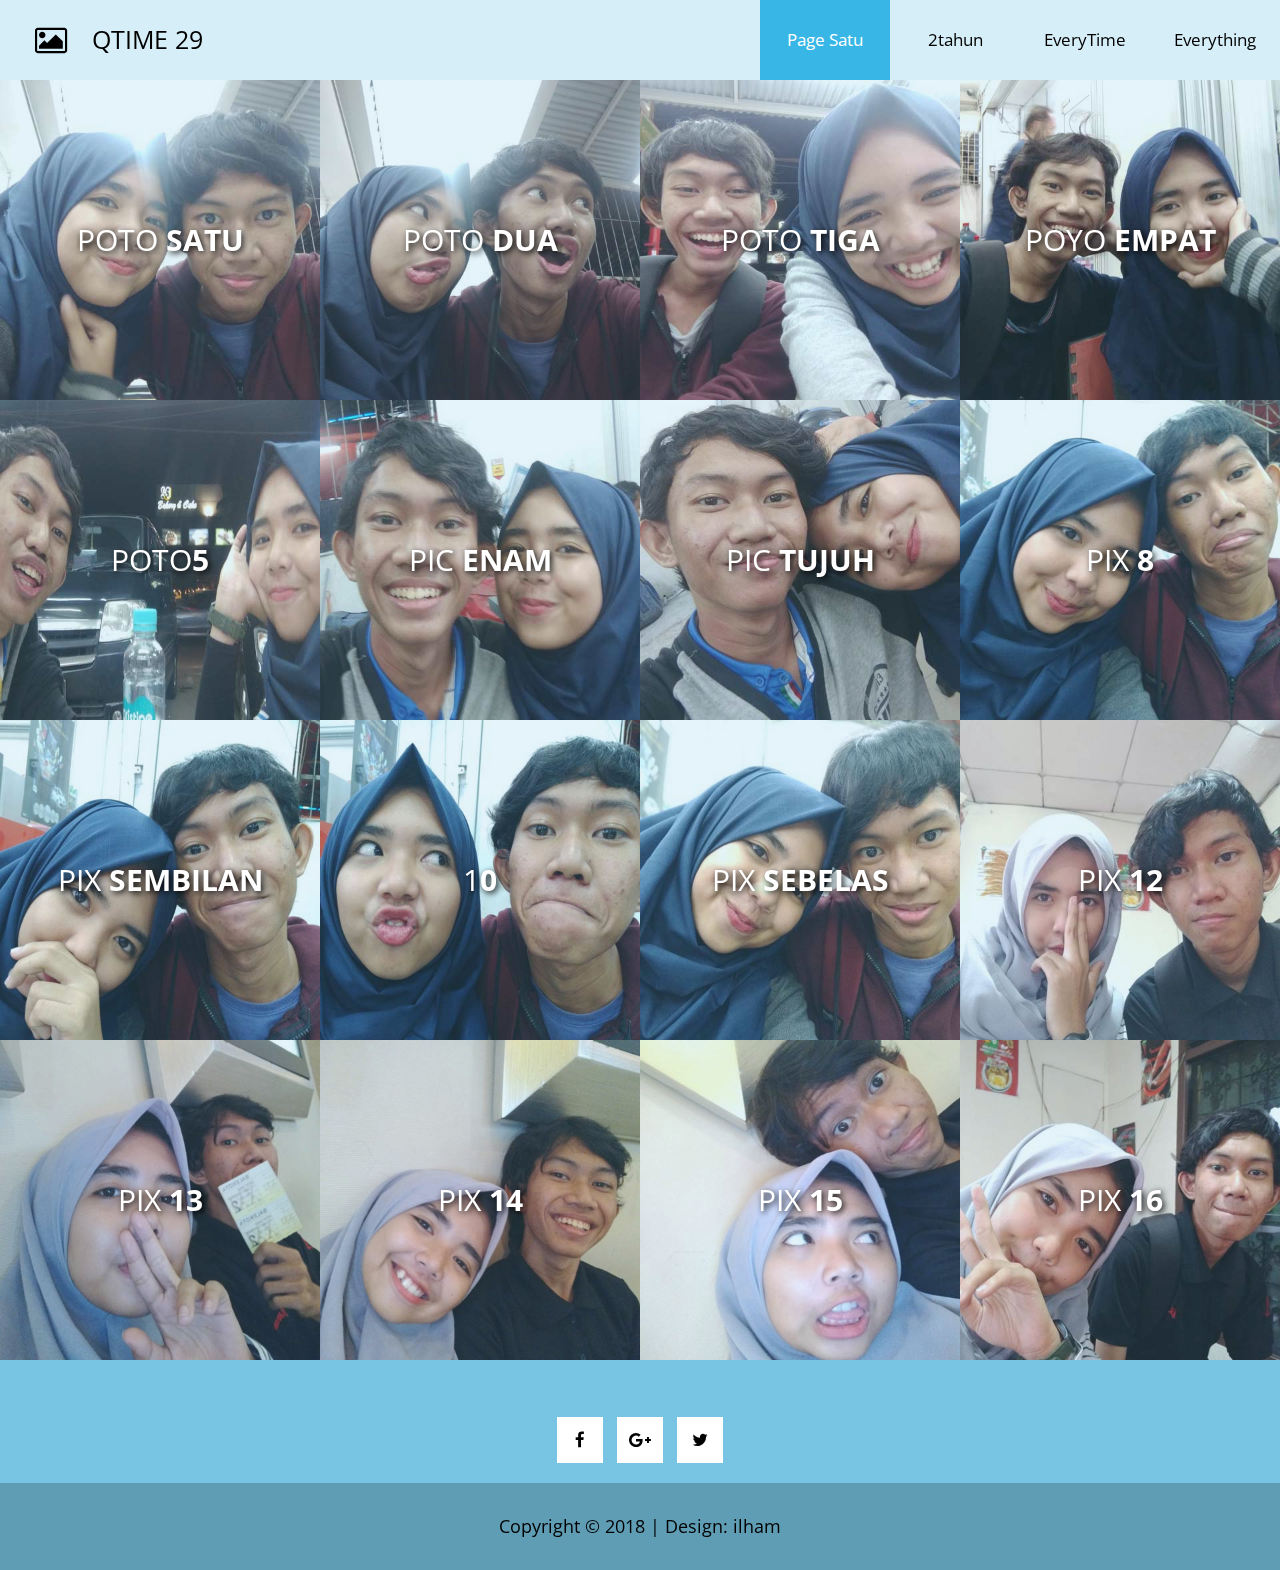
<file: index.html>
<!DOCTYPE html>
<html lang="en">
<head>
    <meta charset="utf-8">
    <meta http-equiv="X-UA-Compatible" content="IE=edge">
    <meta name="viewport" content="width=device-width, initial-scale=1">

    <title>Qtime 29</title>

   
    <link rel="stylesheet" href="https://fonts.googleapis.com/css?family=Open+Sans:300,400,600">  
   
    <link rel="stylesheet" href="Font-Awesome-4.7/css/font-awesome.min.css">                
    
    <link rel="stylesheet" href="css/bootstrap.min.css">                                      
   
    <link rel="stylesheet" href="css/hero-slider-style.css">                              
    
    <link rel="stylesheet" href="css/magnific-popup.css">                                 
   
    <link rel="stylesheet" href="css/templatemo-style.css">                                   


        <script src="js/jquery-1.11.3.min.js"></script>
       
        <script>
		
            var tm_gray_site = false;
            
            if(tm_gray_site) {
                $('html').addClass('gray');
            }
            else {
                $('html').removeClass('gray');   
            }
        </script>
</head>

    <body>
        
        <!-- Content -->
        <div class="cd-hero">

            <!-- Navigation -->        
            <div class="cd-slider-nav">
                <nav class="navbar">
                    <div class="tm-navbar-bg">
                        
                        <a class="navbar-brand text-uppercase" href="#"><i class="fa fa-picture-o tm-brand-icon"></i>Qtime 29</a>

                        <button class="navbar-toggler hidden-lg-up" type="button" data-toggle="collapse" data-target="#tmNavbar">
                            &#9776;
                        </button>
                        <div class="collapse navbar-toggleable-md text-xs-center text-uppercase tm-navbar" id="tmNavbar">
                            <ul class="nav navbar-nav">
                                <li class="nav-item active selected">
                                    <a class="nav-link" href="#0" data-no="1">page satu <span class="sr-only">(current)</span></a>
                                </li>                                
                                <li class="nav-item">
                                    <a class="nav-link" href="#0" data-no="2">2tahun</a>
                                </li>
                                <li class="nav-item">
                                    <a class="nav-link" href="#0" data-no="3">EveryTime</a>
                                </li>
                                <li class="nav-item">
                                    <a class="nav-link" href="#0" data-no="4">Everything</a>
                                </li>
                                
                            </ul>
                        </div>                        
                    </div>

                </nav>
            </div> 

            <ul class="cd-hero-slider">

               
                <!-- Page 2 Gallery Two -->
             	<li class="selected">                 
                    <div class="cd-full-width">
                        <div class="container-fluid js-tm-page-content" data-page-no="1" data-page-type="gallery">
                            <div class="tm-img-gallery-container">
                                <div class="tm-img-gallery gallery-one">
                                <!-- Gallery Two pop up connected with JS code below -->
                                    
                                    <div class="grid-item">
                                        <figure class="effect-sadie">
                                            <img src="img2/foto1-tn.jpg" alt="Image" class="img-fluid tm-img">
                                            <figcaption>
                                                <h2 class="tm-figure-title">poto <span><strong>satu</strong></span></h2>
                                                <p class="tm-figure-description">kalo sesuai data ini tanggal 24/11/2017</p>
                                                <a href="img2/foto1.jpg">View more</a>
                                            </figcaption>           
                                        </figure>
                                    </div>
                                    <div class="grid-item">
                                        <figure class="effect-sadie">
                                            <img src="img2/foto2-tn.jpg" alt="Image" class="img-fluid tm-img">
                                            <figcaption>
                                                <h2 class="tm-figure-title">Poto <span><strong>dua</strong></span></h2>
                                                <p class="tm-figure-description">Crazy face</p>
                                                <a href="img2/foto2.jpg">View more</a>
                                            </figcaption>           
                                        </figure>
                                    </div>
                                    <div class="grid-item">
                                        <figure class="effect-sadie">
                                            <img src="img2/foto3-tn.jpg" alt="Image" class="img-fluid tm-img">
                                            <figcaption>
                                                <h2 class="tm-figure-title">Poto <span><strong>Tiga</strong></span></h2>
                                                <p class="tm-figure-description">Laugh makes all wonderfull</p>
                                                <a href="img2/foto3.jpg">View more</a>
                                            </figcaption>           
                                        </figure>
                                    </div>
                                    <div class="grid-item">
                                        <figure class="effect-sadie">
                                            <img src="img2/foto4-tn.jpg" alt="Image" class="img-fluid tm-img">
                                            <figcaption>
                                                <h2 class="tm-figure-title">poyo <span><strong>empat</strong></span></h2>
                                                <p class="tm-figure-description">siapa kah bapa tersebut ?</p>
                                                <a href="img2/foto4.jpg">View more</a>
                                            </figcaption>           
                                        </figure>
                                    </div>
                                    <div class="grid-item">
                                        <figure class="effect-sadie">
                                            <img src="img2/foto5-tn.jpg" alt="Image" class="img-fluid tm-img">
                                            <figcaption>
                                                <h2 class="tm-figure-title">Poto<span><strong>5</strong></span></h2>
                                                <p class="tm-figure-description">Jauh itu berat rindu apalagi</p>
                                                <a href="img2/foto5.jpg">View more</a>
                                            </figcaption>           
                                        </figure>
                                    </div>
                                    <div class="grid-item">
                                        <figure class="effect-sadie">
                                            <img src="img2/foto6-tn.jpg" alt="Image" class="img-fluid tm-img">
                                            <figcaption>
                                                <h2 class="tm-figure-title">Pic <span><strong>enam</strong></span></h2>
                                                <p class="tm-figure-description">have fun</p>
                                                <a href="img2/foto6.jpg">View more</a>
                                            </figcaption>           
                                        </figure>
                                    </div>  
                                    <div class="grid-item">
                                        <figure class="effect-sadie">
                                            <img src="img2/foto7-tn.jpg" alt="Image" class="img-fluid tm-img">
                                            <figcaption>
                                                <h2 class="tm-figure-title">Pic <span><strong>tujuh</strong></span></h2>
                                                <p class="tm-figure-description">i smile , you smile, and everything with smile</p>
                                                <a href="img2/foto7.jpg">View more</a>
                                            </figcaption>           
                                        </figure>
                                    </div>  
                                    <div class="grid-item">
                                        <figure class="effect-sadie">
                                            <img src="img2/foto8-tn.jpg" alt="Image" class="img-fluid tm-img">
                                            <figcaption>
                                                <h2 class="tm-figure-title">Pix <span><strong>8</strong></span></h2>
                                                <p class="tm-figure-description">asli ngoding ini web pegel bed</p>
                                                <a href="img2/foto8.jpg">View more</a>
                                            </figcaption>           
                                        </figure>
                                    </div>  
                                    <div class="grid-item">
                                        <figure class="effect-sadie">
                                            <img src="img2/foto9-tn.jpg" alt="Image" class="img-fluid tm-img">
                                            <figcaption>
                                                <h2 class="tm-figure-title">Pix <span><strong>sembilan</strong></span></h2>
                                                <p class="tm-figure-description">i have a love i dont know it's usefulness</p>
                                                <a href="img2/foto9.jpg">View more</a>
                                            </figcaption>           
                                        </figure>
                                    </div>  
                                    <div class="grid-item">
                                        <figure class="effect-sadie">
                                            <img src="img2/foto10-tn.jpg" alt="Image" class="img-fluid tm-img">
                                            <figcaption>
                                                <h2 class="tm-figure-title">1<span><strong>0</strong></span></h2>
                                                <p class="tm-figure-description">toooo</p>
                                                <a href="img2/foto10.jpg">View more</a>
                                            </figcaption>           
                                        </figure>
                                    </div>  
                                    <div class="grid-item">
                                        <figure class="effect-sadie">
                                            <img src="img2/foto11-tn.jpg" alt="Image" class="img-fluid tm-img">
                                            <figcaption>
                                                <h2 class="tm-figure-title">Pix <span><strong>sebelas</strong></span></h2>
                                                <p class="tm-figure-description">i miss you so much</p>
                                                <a href="img2/foto11.jpg">View more</a>
                                            </figcaption>           
                                        </figure>
                                    </div>  
                                    <div class="grid-item">
                                        <figure class="effect-sadie">
                                            <img src="img2/foto12-tn.jpg" alt="Image" class="img-fluid tm-img">
                                            <figcaption>
                                                <h2 class="tm-figure-title">Pix <span><strong>12</strong></span></h2>
                                                <p class="tm-figure-description">2 tahun anniversary</p>
                                                <a href="img2/foto12.jpg">View more</a>
                                            </figcaption>           
                                        </figure>
                                    </div> 
                                    <div class="grid-item">
                                        <figure class="effect-sadie">
                                            <img src="img2/foto13-tn.jpg" alt="Image" class="img-fluid tm-img">
                                            <figcaption>
                                                <h2 class="tm-figure-title">Pix <span><strong>13</strong></span></h2>
                                                <p class="tm-figure-description">justice league time</p>
                                                <a href="img2/foto13.jpg">View more</a>
                                            </figcaption>           
                                        </figure>
                                    </div>  
                                    <div class="grid-item">
                                        <figure class="effect-sadie">
                                            <img src="img2/foto14-tn.jpg" alt="Image" class="img-fluid tm-img">
                                            <figcaption>
                                                <h2 class="tm-figure-title">Pix <span><strong>14</strong></span></h2>
                                                <p class="tm-figure-description">awal nya kesel pulang nya puas bgt :v</p>
                                                <a href="img2/foto14.jpg">View more</a>
                                            </figcaption>           
                                        </figure>
                                    </div>  
                                    <div class="grid-item">
                                        <figure class="effect-sadie">
                                            <img src="img2/foto15-tn.jpg" alt="Image" class="img-fluid tm-img">
                                            <figcaption>
                                                <h2 class="tm-figure-title">Pix <span><strong>15</strong></span></h2>
                                                <p class="tm-figure-description">and you remember ? kita nonton aja harus diskusi dulu patungan brp" :v</p>
                                                <a href="img2/foto15.jpg">View more</a>
                                            </figcaption>           
                                        </figure>
                                    </div>  
                                    <div class="grid-item">
                                        <figure class="effect-sadie">
                                            <img src="img2/foto16-tn.jpg" alt="Image" class="img-fluid tm-img">
                                            <figcaption>
                                                <h2 class="tm-figure-title">Pix <span><strong>16</strong></span></h2>
                                                <p class="tm-figure-description">habis tenang terbitlah senang</p>
                                                <a href="img2/foto16.jpg">View more</a>
                                            </figcaption>           
                                        </figure>
                                    </div>  
                                </div>                                 
                            </div>
                        </div>                      
                    </div>
                </li>

                <!-- Page 3 Gallery Three -->
                <li>
                    <div class="cd-full-width">
                        <div class="container-fluid js-tm-page-content" data-page-no="2" data-page-type="gallery">                        
                            <div class="tm-img-gallery-container">
                                <div class="tm-img-gallery gallery-two">
                                <!-- Gallery Two pop up connected with JS code below -->
                                    
                                     <div class="grid-item">
                                        <figure class="effect-sadie">
                                            <img src="img3/foto1-tn.jpg" alt="Image" class="img-fluid tm-img">
                                            <figcaption>
                                                <h2 class="tm-figure-title">First<span><strong>Nonton</strong></span></h2>
                                                <p class="tm-figure-description">mungkin ini selfie pertama it's something for me</p>
                                                <a href="img3/foto1.jpg">View more</a>
                                            </figcaption>           
                                        </figure>
                                    </div>
                                    <div class="grid-item">
                                        <figure class="effect-sadie">
                                            <img src="img3/foto2-tn.jpg" alt="Image" class="img-fluid tm-img">
                                            <figcaption>
                                                <h2 class="tm-figure-title">filmnya<span><strong>Assasin Creed</strong></span></h2>
                                                <p class="tm-figure-description">bodo amat filmnya apa yang penting ber-dua</p>
                                                <a href="img3/foto2.jpg">View more</a>
                                            </figcaption>           
                                        </figure>
                                    </div>
                                    <div class="grid-item">
                                        <figure class="effect-sadie">
                                            <img src="img3/foto3-tn.jpg" alt="Image" class="img-fluid tm-img">
                                            <figcaption>
                                                <h2 class="tm-figure-title">this first<span><strong>dinner</strong></span></h2>
                                                <p class="tm-figure-description">yang abis makan bawang gitu :v</p>
                                                <a href="img3/foto3.jpg">View more</a>
                                            </figcaption>           
                                        </figure>
                                    </div>
                                    <div class="grid-item">
                                        <figure class="effect-sadie">
                                            <img src="img3/foto4-tn.jpg" alt="Image" class="img-fluid tm-img">
                                            <figcaption>
                                                <h2 class="tm-figure-title">last day <span><strong>in tangerang</strong></span></h2>
                                                <p class="tm-figure-description">i know you still remember this moment</p>
                                                <a href="img3/foto4.jpg">View more</a>
                                            </figcaption>           
                                        </figure>
                                    </div>
                                    <div class="grid-item">
                                        <figure class="effect-sadie">
                                            <img src="img3/foto5-tn.jpg" alt="Image" class="img-fluid tm-img">
                                            <figcaption>
                                                <h2 class="tm-figure-title">and <span><strong>finally</strong></span></h2>
                                                <p class="tm-figure-description">setelah 6 bulah akhir nya balik</p>
                                                <a href="img3/foto5.jpg">View more</a>
                                            </figcaption>           
                                        </figure>
                                    </div>
                                    <div class="grid-item">
                                        <figure class="effect-sadie">
                                            <img src="img3/foto6-tn.jpg" alt="Image" class="img-fluid tm-img">
                                            <figcaption>
                                                <h2 class="tm-figure-title">lamaran<span><strong>time</strong></span></h2>
                                                <p class="tm-figure-description">kalo gasalah sih ini abis dari slipi jauh" dan hasil nya nihil :v</p>
                                                <a href="img3/foto6.jpg">View more</a>
                                            </figcaption>           
                                        </figure>
                                    </div>
                                    <div class="grid-item">
                                        <figure class="effect-sadie">
                                            <img src="img3/foto7-tn.jpg" alt="Image" class="img-fluid tm-img">
                                            <figcaption>
                                                <h2 class="tm-figure-title">Photo <span><strong>7</strong></span></h2>
                                                <p class="tm-figure-description">abis itu ga kenal kata lelah langsung makan pedes</p>
                                                <a href="img3/foto7.jpg">View more</a>
                                            </figcaption>           
                                        </figure>
                                    </div>
                                    <div class="grid-item">
                                        <figure class="effect-sadie">
                                            <img src="img3/foto8-tn.jpg" alt="Image" class="img-fluid tm-img">
                                            <figcaption>
                                                <h2 class="tm-figure-title">nonton <span><strong>again</strong></span></h2>
                                                <p class="tm-figure-description">film nya lupa sih kalo ga salah horror</p>
                                                <a href="img3/foto8.jpg">View more</a>
                                            </figcaption>           
                                        </figure>
                                    </div>    
                                    <div class="grid-item">
                                        <figure class="effect-sadie">
                                            <img src="img3/foto9-tn.jpg" alt="Image" class="img-fluid tm-img">
                                            <figcaption>
                                                <h2 class="tm-figure-title">Photo <span><strong>9</strong></span></h2>
                                                <p class="tm-figure-description">pasti inget pas di kfc dicariin sama lek upi sampe nyai nanyain</p>
                                                <a href="img3/foto9.jpg">View more</a>
                                            </figcaption>           
                                        </figure>
                                    </div>
                                    <div class="grid-item">
                                        <figure class="effect-sadie">
                                            <img src="img3/foto10-tn.jpg" alt="Image" class="img-fluid tm-img">
                                            <figcaption>
                                                <h2 class="tm-figure-title">Photo <span><strong>10</strong></span></h2>
                                                <p class="tm-figure-description">sinih lagi kuy</p>
                                                <a href="img3/foto10.jpg">View more</a>
                                            </figcaption>           
                                        </figure>
                                    </div>
                                    <div class="grid-item">
                                        <figure class="effect-sadie">
                                            <img src="img3/foto11-tn.jpg" alt="Image" class="img-fluid tm-img">
                                            <figcaption>
                                                <h2 class="tm-figure-title">Photo <span><strong>11</strong></span></h2>
                                                <p class="tm-figure-description">kuyyyy</p>
                                                <a href="img3/foto11.jpg">View more</a>
                                            </figcaption>           
                                        </figure>
                                    </div>
                                    <div class="grid-item">
                                        <figure class="effect-sadie">
                                            <img src="img3/foto12-tn.jpg" alt="Image" class="img-fluid tm-img">
                                            <figcaption>
                                                <h2 class="tm-figure-title">premier <span><strong>time</strong></span></h2>
                                                <p class="tm-figure-description">first premier mah bebas wkwk</p>
                                                <a href="img3/foto12.jpg">View more</a>
                                            </figcaption>           
                                        </figure>
                                    </div> 
                                     <div class="grid-item">
                                        <figure class="effect-sadie">
                                            <img src="img3/foto13-tn.jpg" alt="Image" class="img-fluid tm-img">
                                            <figcaption>
                                                <h2 class="tm-figure-title">first <span><strong>your training</strong></span></h2>
                                                <p class="tm-figure-description">langsung cuss @rute15</p>
                                                <a href="img3/foto13.jpg">View more</a>
                                            </figcaption>           
                                        </figure>
                                    </div>                                    <div class="grid-item">
                                        <figure class="effect-sadie">
                                            <img src="img3/foto14-tn.jpg" alt="Image" class="img-fluid tm-img">
                                            <figcaption>
                                                <h2 class="tm-figure-title">Photo <span><strong>1</strong></span></h2>
                                                <p class="tm-figure-description">sama lah</p>
                                                <a href="img3/foto14.jpg">View more</a>
                                            </figcaption>           
                                        </figure>
                                    </div>
                                    <div class="grid-item">
                                        <figure class="effect-sadie">
                                            <img src="img3/foto15-tn.jpg" alt="Image" class="img-fluid tm-img">
                                            <figcaption>
                                                <h2 class="tm-figure-title">tendem <span><strong>time</strong></span></h2>
                                                <p class="tm-figure-description">balik cbd langsung makan nasgor pas cakung lagi</p>
                                                <a href="img3/foto15.jpg">View more</a>
                                            </figcaption>           
                                        </figure>
                                    </div>
                                    <div class="grid-item">
                                        <figure class="effect-sadie">
                                            <img src="img3/foto16-tn.jpg" alt="Image" class="img-fluid tm-img">
                                            <figcaption>
                                                <h2 class="tm-figure-title">firsttt <span><strong>cooking</strong></span></h2>
                                                <p class="tm-figure-description">masak jamur sama kangkung ditambah bumbu wadawwww :v</p>
                                                <a href="img3/foto16.jpg">View more</a>
                                            </figcaption>           
                                        </figure>
                                    </div>                                                          
                                </div>                                 
                            </div> <!-- .tm-img-gallery-container -->
                        </div>         
                    </div>  
                </li>

                <!-- Page 4 About -->
                <li>
                    <div class="cd-full-width">
                        <div class="container-fluid js-tm-page-content tm-page-width tm-pad-b" data-page-no="3">

                            <div class="tm-about-page">
                            
                            	<div class="row tm-white-box-margin-b">
                                    <div class="col-xs-12">
                                        <div class="tm-flex">
                                            <div class="tm-bg-white-translucent text-xs-left tm-textbox tm-2-col-textbox-2 tm-textbox-padding">
                                                <h2 class="tm-text-title">quotes</h2>
                                                <p class="tm-text">Yakin lah ada sesuatu yang menantimu selepas banyak kesabaran yang kau jalani membuatmu terpana hingga kau lupa betapa pedih nya rasa sakit</p>
                                                <p> ali bin abi thalib
                                            </div>
                                            <div class="tm-bg-white-translucent text-xs-left tm-textbox tm-2-col-textbox-2 tm-textbox-padding">
                                                <h2 class="tm-text-title">dari ilham</h2>
                                                <p class="tm-text">pokok nya buat nia harus semangat, jaga kesehatan yaa diri kamu jauh lebih penting dari apapun, ilham juga sama tapi kadang kalo udh jadi developer suka lupa waktu :v</p>     
                                            </div>
                                            <div class="tm-bg-white-translucent text-xs-left tm-textbox tm-2-col-textbox-2 tm-textbox-padding">
                                                <h2 class="tm-text-title">dari ilham 2</h2>
                                                <p class="tm-text">jaga diri pun penting ilham pun hampir khilaf kemaren maafin ilham juga</p>     
                                            </div>
                                        </div>
                                    </div>
                                </div> 
                                
                                <div class="row tm-white-box-margin-b">
                                    <div class="col-xs-12">
                                        <div class="tm-flex">
                                            <div class="tm-bg-white-translucent text-xs-left tm-textbox tm-2-col-textbox-2 tm-textbox-padding">
                                                <h2 class="tm-text-title">lagi</h2>
                                                <p class="tm-text">khilafnya sok mau jahat tapi gabisa jadi jahat sok macarin orang ga tahan akhir nya putus dan ujung nya yasudah fokus lah buat website terus :v</p>
                                            </div>
                                            <div class="tm-bg-white-translucent text-xs-left tm-textbox tm-2-col-textbox-2 tm-textbox-padding">
                                                <h2 class="tm-text-title">-</h2>
                                                <p class="tm-text">-</p>     
                                            </div>
                                        </div>
                                    </div>
                                </div>  

                                
                                
                                <div class="row tm-white-box-margin-b">
                                    <div class="col-xs-12">
                                        <div class="tm-flex">
                                            <div class="tm-bg-white-translucent text-xs-left tm-textbox tm-textbox-padding">
                                                <h2 class="tm-text-title">ini khusus kata kata dari nia</h2>
                                                <p class="tm-text">tinggal bilang aja nanti ilham masukin sini :v</p>
                                            </div>
                                        </div>
                                    </div>
                                </div>
                                
                            </div>
                                                   
                        </div>              
                    </div> <!-- .cd-full-width -->

                </li>

                <!-- Page 5 Contact Us -->
               <li>
                    <div class="cd-full-width">
                        <div class="container-fluid js-tm-page-content tm-page-width tm-pad-b" data-page-no="4">

                            <div class="tm-about-page">
                            
                            	<div class="row tm-white-box-margin-b">
                                    <div class="col-xs-12">
                                        <div class="tm-flex">
                                            <div class="tm-bg-white-translucent text-xs-left tm-textbox tm-2-col-textbox-2 tm-textbox-padding">
                                                <h2 class="tm-text-title">i wanna said hiii niaa!</h2>
                                                <p class="tm-text">ini ada pesan dari kuuu</p>                                                
                                                
                                                

                                            <div class="tm-bg-white-translucent text-xs-left tm-textbox tm-2-col-textbox-2 tm-textbox-padding tm-textbox-padding-contact">
                                                <h2 align="center" class="tm-contact-info">Sekesal apapun kita, jauh sebelum kita pacaran kita sudah dekat, jangan hanya karna kita sudah tidak berhubungan kita pun harus jauh dan jadi musuh...apalagi sampe blokir2an gitu huhuhu<br><br>ilham muttaqin</h2>
                                               

                                        </div>

                                    </div>

                                </div>

                            </div>    

                        </div>
                        
                    </div> <!-- .cd-full-width -->
                </li>
            </ul> <!-- .cd-hero-slider -->
            
            <footer class="tm-footer">
            
                <div class="tm-social-icons-container text-xs-center">
                    <a href="https://ilhammuttaqin.github.io/" class="tm-social-link"><i class="fa fa-facebook"></i></a>
                    <a href="https://ilhammuttaqin.github.io/" class="tm-social-link"><i class="fa fa-google-plus"></i></a>
                    <a href="https://ilhammuttaqin.github.io/" class="tm-social-link"><i class="fa fa-twitter"></i></a>
              </div>
                
                <p class="tm-copyright-text">Copyright &copy; 2018
                
                 | Design: <a href="https://ilhammuttaqin.github.io/" >ilham</a></p>

            </footer>
                    
        </div> <!-- .cd-hero -->
        

        
        <div id="loader-wrapper">
            
            <div id="loader"></div>
            <div class="loader-section section-left"></div>
            <div class="loader-section section-right"></div>

        </div>
        
        <!-- load JS files -->
        
        <script src="js/tether.min.js"></script> 
        <script src="js/bootstrap.min.js"></script>             
        <script src="js/hero-slider-main.js"></script>          
        <script src="js/jquery.magnific-popup.min.js"></script> 
        
        <script>

            function adjustHeightOfPage(pageNo) {

                var pageContentHeight = 0;

                var pageType = $('div[data-page-no="' + pageNo + '"]').data("page-type");

                if( pageType != undefined && pageType == "gallery") {
                    pageContentHeight = $(".cd-hero-slider li:nth-of-type(" + pageNo + ") .tm-img-gallery-container").height();
                }
                else {
                    pageContentHeight = $(".cd-hero-slider li:nth-of-type(" + pageNo + ") .js-tm-page-content").height() + 20;
                }
               
                // Get the page height
                var totalPageHeight = $('.cd-slider-nav').height()
                                        + pageContentHeight
                                        + $('.tm-footer').outerHeight();

                // Adjust layout based on page height and window height
                if(totalPageHeight > $(window).height()) 
                {
                    $('.cd-hero-slider').addClass('small-screen');
                    $('.cd-hero-slider li:nth-of-type(' + pageNo + ')').css("min-height", totalPageHeight + "px");
                }
                else 
                {
                    $('.cd-hero-slider').removeClass('small-screen');
                    $('.cd-hero-slider li:nth-of-type(' + pageNo + ')').css("min-height", "100%");
                }
            }

            /*
                Everything is loaded including images.
            */
            $(window).load(function(){

                adjustHeightOfPage(1); // Adjust page height

                /* Gallery One pop up
                -----------------------------------------*/
                $('.gallery-one').magnificPopup({
                    delegate: 'a', // child items selector, by clicking on it popup will open
                    type: 'image',
                    gallery:{enabled:true}                
                });
				
				/* Gallery Two pop up
                -----------------------------------------*/
				$('.gallery-two').magnificPopup({
                    delegate: 'a',
                    type: 'image',
                    gallery:{enabled:true}                
                });

                /* Gallery Three pop up
                -----------------------------------------*/
                $('.gallery-three').magnificPopup({
                    delegate: 'a',
                    type: 'image',
                    gallery:{enabled:true}                
                });

                /* Collapse menu after click 
                -----------------------------------------*/
                $('#tmNavbar a').click(function(){
                    $('#tmNavbar').collapse('hide');

                    adjustHeightOfPage($(this).data("no")); // Adjust page height       
                });

                /* Browser resized 
                -----------------------------------------*/
                $( window ).resize(function() {
                    var currentPageNo = $(".cd-hero-slider li.selected .js-tm-page-content").data("page-no");
                    
                    // wait 3 seconds
                    setTimeout(function() {
                        adjustHeightOfPage( currentPageNo );
                    }, 1000);
                    
                });
        
                // Remove preloader (https://ihatetomatoes.net/create-custom-preloading-screen/)
                $('body').addClass('loaded');

                // Write current year in copyright text.
                $(".tm-copyright-year").text(new Date().getFullYear());
                           
            });
 
        </script>            

</body>
</html>
</file>
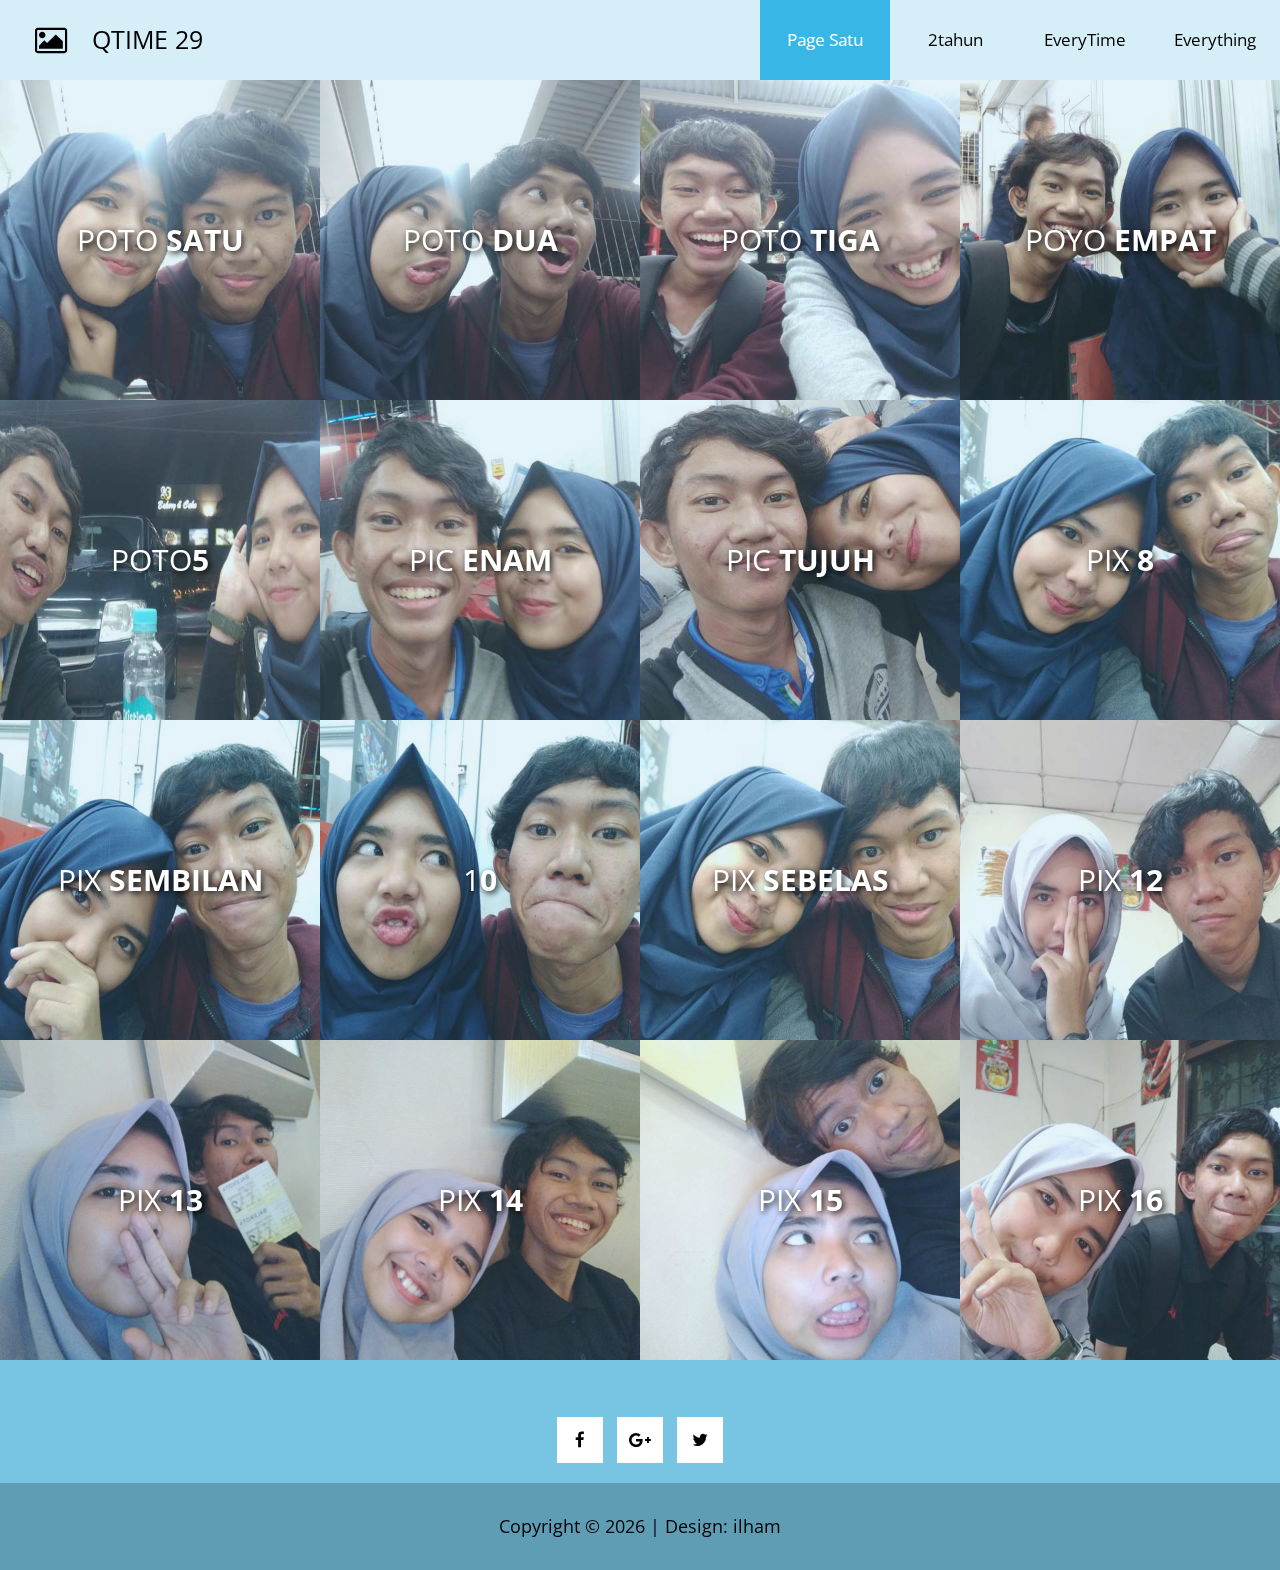
<file: index-color.html>
<!DOCTYPE html>
<html lang="en">
<head>
    <meta charset="utf-8">
    <meta http-equiv="X-UA-Compatible" content="IE=edge">
    <meta name="viewport" content="width=device-width, initial-scale=1">

    <title>Qtime 29</title>

   
    <link rel="stylesheet" href="https://fonts.googleapis.com/css?family=Open+Sans:300,400,600">  
   
    <link rel="stylesheet" href="Font-Awesome-4.7/css/font-awesome.min.css">                
    
    <link rel="stylesheet" href="css/bootstrap.min.css">                                      
   
    <link rel="stylesheet" href="css/hero-slider-style.css">                              
    
    <link rel="stylesheet" href="css/magnific-popup.css">                                 
   
    <link rel="stylesheet" href="css/templatemo-style.css">                                   


        <script src="js/jquery-1.11.3.min.js"></script>
       
        <script>
		
            var tm_gray_site = false;
            
            if(tm_gray_site) {
                $('html').addClass('gray');
            }
            else {
                $('html').removeClass('gray');   
            }
        </script>
</head>

    <body>
        
        <!-- Content -->
        <div class="cd-hero">

            <!-- Navigation -->        
            <div class="cd-slider-nav">
                <nav class="navbar">
                    <div class="tm-navbar-bg">
                        
                        <a class="navbar-brand text-uppercase" href="#"><i class="fa fa-picture-o tm-brand-icon"></i>Qtime 29</a>

                        <button class="navbar-toggler hidden-lg-up" type="button" data-toggle="collapse" data-target="#tmNavbar">
                            &#9776;
                        </button>
                        <div class="collapse navbar-toggleable-md text-xs-center text-uppercase tm-navbar" id="tmNavbar">
                            <ul class="nav navbar-nav">
                                <li class="nav-item active selected">
                                    <a class="nav-link" href="#0" data-no="1">page satu <span class="sr-only">(current)</span></a>
                                </li>                                
                                <li class="nav-item">
                                    <a class="nav-link" href="#0" data-no="2">2tahun</a>
                                </li>
                                <li class="nav-item">
                                    <a class="nav-link" href="#0" data-no="3">EveryTime</a>
                                </li>
                                <li class="nav-item">
                                    <a class="nav-link" href="#0" data-no="4">Everything</a>
                                </li>
                                
                            </ul>
                        </div>                        
                    </div>

                </nav>
            </div> 

            <ul class="cd-hero-slider">

               
                <!-- Page 2 Gallery Two -->
             	<li class="selected">                 
                    <div class="cd-full-width">
                        <div class="container-fluid js-tm-page-content" data-page-no="1" data-page-type="gallery">
                            <div class="tm-img-gallery-container">
                                <div class="tm-img-gallery gallery-one">
                                <!-- Gallery Two pop up connected with JS code below -->
                                    
                                    <div class="grid-item">
                                        <figure class="effect-sadie">
                                            <img src="img2/foto1-tn.jpg" alt="Image" class="img-fluid tm-img">
                                            <figcaption>
                                                <h2 class="tm-figure-title">poto <span><strong>satu</strong></span></h2>
                                                <p class="tm-figure-description">kalo sesuai data ini tanggal 24/11/2017</p>
                                                <a href="img2/foto1.jpg">View more</a>
                                            </figcaption>           
                                        </figure>
                                    </div>
                                    <div class="grid-item">
                                        <figure class="effect-sadie">
                                            <img src="img2/foto2-tn.jpg" alt="Image" class="img-fluid tm-img">
                                            <figcaption>
                                                <h2 class="tm-figure-title">Poto <span><strong>dua</strong></span></h2>
                                                <p class="tm-figure-description">Crazy face</p>
                                                <a href="img2/foto2.jpg">View more</a>
                                            </figcaption>           
                                        </figure>
                                    </div>
                                    <div class="grid-item">
                                        <figure class="effect-sadie">
                                            <img src="img2/foto3-tn.jpg" alt="Image" class="img-fluid tm-img">
                                            <figcaption>
                                                <h2 class="tm-figure-title">Poto <span><strong>Tiga</strong></span></h2>
                                                <p class="tm-figure-description">Laugh makes all wonderfull</p>
                                                <a href="img2/foto3.jpg">View more</a>
                                            </figcaption>           
                                        </figure>
                                    </div>
                                    <div class="grid-item">
                                        <figure class="effect-sadie">
                                            <img src="img2/foto4-tn.jpg" alt="Image" class="img-fluid tm-img">
                                            <figcaption>
                                                <h2 class="tm-figure-title">poyo <span><strong>empat</strong></span></h2>
                                                <p class="tm-figure-description">siapa kah bapa tersebut ?</p>
                                                <a href="img2/foto4.jpg">View more</a>
                                            </figcaption>           
                                        </figure>
                                    </div>
                                    <div class="grid-item">
                                        <figure class="effect-sadie">
                                            <img src="img2/foto5-tn.jpg" alt="Image" class="img-fluid tm-img">
                                            <figcaption>
                                                <h2 class="tm-figure-title">Poto<span><strong>5</strong></span></h2>
                                                <p class="tm-figure-description">Jauh itu berat rindu apalagi</p>
                                                <a href="img2/foto5.jpg">View more</a>
                                            </figcaption>           
                                        </figure>
                                    </div>
                                    <div class="grid-item">
                                        <figure class="effect-sadie">
                                            <img src="img2/foto6-tn.jpg" alt="Image" class="img-fluid tm-img">
                                            <figcaption>
                                                <h2 class="tm-figure-title">Pic <span><strong>enam</strong></span></h2>
                                                <p class="tm-figure-description">have fun</p>
                                                <a href="img2/foto6.jpg">View more</a>
                                            </figcaption>           
                                        </figure>
                                    </div>  
                                    <div class="grid-item">
                                        <figure class="effect-sadie">
                                            <img src="img2/foto7-tn.jpg" alt="Image" class="img-fluid tm-img">
                                            <figcaption>
                                                <h2 class="tm-figure-title">Pic <span><strong>tujuh</strong></span></h2>
                                                <p class="tm-figure-description">i smile , you smile, and everything with smile</p>
                                                <a href="img2/foto7.jpg">View more</a>
                                            </figcaption>           
                                        </figure>
                                    </div>  
                                    <div class="grid-item">
                                        <figure class="effect-sadie">
                                            <img src="img2/foto8-tn.jpg" alt="Image" class="img-fluid tm-img">
                                            <figcaption>
                                                <h2 class="tm-figure-title">Pix <span><strong>8</strong></span></h2>
                                                <p class="tm-figure-description">asli ngoding ini web pegel bed</p>
                                                <a href="img2/foto8.jpg">View more</a>
                                            </figcaption>           
                                        </figure>
                                    </div>  
                                    <div class="grid-item">
                                        <figure class="effect-sadie">
                                            <img src="img2/foto9-tn.jpg" alt="Image" class="img-fluid tm-img">
                                            <figcaption>
                                                <h2 class="tm-figure-title">Pix <span><strong>sembilan</strong></span></h2>
                                                <p class="tm-figure-description">i have a love i dont know it's usefulness</p>
                                                <a href="img2/foto9.jpg">View more</a>
                                            </figcaption>           
                                        </figure>
                                    </div>  
                                    <div class="grid-item">
                                        <figure class="effect-sadie">
                                            <img src="img2/foto10-tn.jpg" alt="Image" class="img-fluid tm-img">
                                            <figcaption>
                                                <h2 class="tm-figure-title">1<span><strong>0</strong></span></h2>
                                                <p class="tm-figure-description">toooo</p>
                                                <a href="img2/foto10.jpg">View more</a>
                                            </figcaption>           
                                        </figure>
                                    </div>  
                                    <div class="grid-item">
                                        <figure class="effect-sadie">
                                            <img src="img2/foto11-tn.jpg" alt="Image" class="img-fluid tm-img">
                                            <figcaption>
                                                <h2 class="tm-figure-title">Pix <span><strong>sebelas</strong></span></h2>
                                                <p class="tm-figure-description">i miss you so much</p>
                                                <a href="img2/foto11.jpg">View more</a>
                                            </figcaption>           
                                        </figure>
                                    </div>  
                                    <div class="grid-item">
                                        <figure class="effect-sadie">
                                            <img src="img2/foto12-tn.jpg" alt="Image" class="img-fluid tm-img">
                                            <figcaption>
                                                <h2 class="tm-figure-title">Pix <span><strong>12</strong></span></h2>
                                                <p class="tm-figure-description">2 tahun anniversary</p>
                                                <a href="img2/foto12.jpg">View more</a>
                                            </figcaption>           
                                        </figure>
                                    </div> 
                                    <div class="grid-item">
                                        <figure class="effect-sadie">
                                            <img src="img2/foto13-tn.jpg" alt="Image" class="img-fluid tm-img">
                                            <figcaption>
                                                <h2 class="tm-figure-title">Pix <span><strong>13</strong></span></h2>
                                                <p class="tm-figure-description">justice league time</p>
                                                <a href="img2/foto13.jpg">View more</a>
                                            </figcaption>           
                                        </figure>
                                    </div>  
                                    <div class="grid-item">
                                        <figure class="effect-sadie">
                                            <img src="img2/foto14-tn.jpg" alt="Image" class="img-fluid tm-img">
                                            <figcaption>
                                                <h2 class="tm-figure-title">Pix <span><strong>14</strong></span></h2>
                                                <p class="tm-figure-description">awal nya kesel pulang nya puas bgt :v</p>
                                                <a href="img2/foto14.jpg">View more</a>
                                            </figcaption>           
                                        </figure>
                                    </div>  
                                    <div class="grid-item">
                                        <figure class="effect-sadie">
                                            <img src="img2/foto15-tn.jpg" alt="Image" class="img-fluid tm-img">
                                            <figcaption>
                                                <h2 class="tm-figure-title">Pix <span><strong>15</strong></span></h2>
                                                <p class="tm-figure-description">and you remember ? kita nonton aja harus diskusi dulu patungan brp" :v</p>
                                                <a href="img2/foto15.jpg">View more</a>
                                            </figcaption>           
                                        </figure>
                                    </div>  
                                    <div class="grid-item">
                                        <figure class="effect-sadie">
                                            <img src="img2/foto16-tn.jpg" alt="Image" class="img-fluid tm-img">
                                            <figcaption>
                                                <h2 class="tm-figure-title">Pix <span><strong>16</strong></span></h2>
                                                <p class="tm-figure-description">habis tenang terbitlah senang</p>
                                                <a href="img2/foto16.jpg">View more</a>
                                            </figcaption>           
                                        </figure>
                                    </div>  
                                </div>                                 
                            </div>
                        </div>                      
                    </div>
                </li>

                <!-- Page 3 Gallery Three -->
                <li>
                    <div class="cd-full-width">
                        <div class="container-fluid js-tm-page-content" data-page-no="2" data-page-type="gallery">                        
                            <div class="tm-img-gallery-container">
                                <div class="tm-img-gallery gallery-two">
                                <!-- Gallery Two pop up connected with JS code below -->
                                    
                                     <div class="grid-item">
                                        <figure class="effect-sadie">
                                            <img src="img3/foto1-tn.jpg" alt="Image" class="img-fluid tm-img">
                                            <figcaption>
                                                <h2 class="tm-figure-title">First<span><strong>Nonton</strong></span></h2>
                                                <p class="tm-figure-description">mungkin ini selfie pertama it's something for me</p>
                                                <a href="img3/foto1.jpg">View more</a>
                                            </figcaption>           
                                        </figure>
                                    </div>
                                    <div class="grid-item">
                                        <figure class="effect-sadie">
                                            <img src="img3/foto2-tn.jpg" alt="Image" class="img-fluid tm-img">
                                            <figcaption>
                                                <h2 class="tm-figure-title">filmnya<span><strong>Assasin Creed</strong></span></h2>
                                                <p class="tm-figure-description">bodo amat filmnya apa yang penting ber-dua</p>
                                                <a href="img3/foto2.jpg">View more</a>
                                            </figcaption>           
                                        </figure>
                                    </div>
                                    <div class="grid-item">
                                        <figure class="effect-sadie">
                                            <img src="img3/foto3-tn.jpg" alt="Image" class="img-fluid tm-img">
                                            <figcaption>
                                                <h2 class="tm-figure-title">this first<span><strong>dinner</strong></span></h2>
                                                <p class="tm-figure-description">yang abis makan bawang gitu :v</p>
                                                <a href="img3/foto3.jpg">View more</a>
                                            </figcaption>           
                                        </figure>
                                    </div>
                                    <div class="grid-item">
                                        <figure class="effect-sadie">
                                            <img src="img3/foto4-tn.jpg" alt="Image" class="img-fluid tm-img">
                                            <figcaption>
                                                <h2 class="tm-figure-title">last day <span><strong>in tangerang</strong></span></h2>
                                                <p class="tm-figure-description">i know you still remember this moment</p>
                                                <a href="img3/foto4.jpg">View more</a>
                                            </figcaption>           
                                        </figure>
                                    </div>
                                    <div class="grid-item">
                                        <figure class="effect-sadie">
                                            <img src="img3/foto5-tn.jpg" alt="Image" class="img-fluid tm-img">
                                            <figcaption>
                                                <h2 class="tm-figure-title">and <span><strong>finally</strong></span></h2>
                                                <p class="tm-figure-description">setelah 6 bulah akhir nya balik</p>
                                                <a href="img3/foto5.jpg">View more</a>
                                            </figcaption>           
                                        </figure>
                                    </div>
                                    <div class="grid-item">
                                        <figure class="effect-sadie">
                                            <img src="img3/foto6-tn.jpg" alt="Image" class="img-fluid tm-img">
                                            <figcaption>
                                                <h2 class="tm-figure-title">lamaran<span><strong>time</strong></span></h2>
                                                <p class="tm-figure-description">kalo gasalah sih ini abis dari slipi jauh" dan hasil nya nihil :v</p>
                                                <a href="img3/foto6.jpg">View more</a>
                                            </figcaption>           
                                        </figure>
                                    </div>
                                    <div class="grid-item">
                                        <figure class="effect-sadie">
                                            <img src="img3/foto7-tn.jpg" alt="Image" class="img-fluid tm-img">
                                            <figcaption>
                                                <h2 class="tm-figure-title">Photo <span><strong>7</strong></span></h2>
                                                <p class="tm-figure-description">abis itu ga kenal kata lelah langsung makan pedes</p>
                                                <a href="img3/foto7.jpg">View more</a>
                                            </figcaption>           
                                        </figure>
                                    </div>
                                    <div class="grid-item">
                                        <figure class="effect-sadie">
                                            <img src="img3/foto8-tn.jpg" alt="Image" class="img-fluid tm-img">
                                            <figcaption>
                                                <h2 class="tm-figure-title">nonton <span><strong>again</strong></span></h2>
                                                <p class="tm-figure-description">film nya lupa sih kalo ga salah horror</p>
                                                <a href="img3/foto8.jpg">View more</a>
                                            </figcaption>           
                                        </figure>
                                    </div>    
                                    <div class="grid-item">
                                        <figure class="effect-sadie">
                                            <img src="img3/foto9-tn.jpg" alt="Image" class="img-fluid tm-img">
                                            <figcaption>
                                                <h2 class="tm-figure-title">Photo <span><strong>9</strong></span></h2>
                                                <p class="tm-figure-description">pasti inget pas di kfc dicariin sama lek upi sampe nyai nanyain</p>
                                                <a href="img3/foto9.jpg">View more</a>
                                            </figcaption>           
                                        </figure>
                                    </div>
                                    <div class="grid-item">
                                        <figure class="effect-sadie">
                                            <img src="img3/foto10-tn.jpg" alt="Image" class="img-fluid tm-img">
                                            <figcaption>
                                                <h2 class="tm-figure-title">Photo <span><strong>10</strong></span></h2>
                                                <p class="tm-figure-description">sinih lagi kuy</p>
                                                <a href="img3/foto10.jpg">View more</a>
                                            </figcaption>           
                                        </figure>
                                    </div>
                                    <div class="grid-item">
                                        <figure class="effect-sadie">
                                            <img src="img3/foto11-tn.jpg" alt="Image" class="img-fluid tm-img">
                                            <figcaption>
                                                <h2 class="tm-figure-title">Photo <span><strong>11</strong></span></h2>
                                                <p class="tm-figure-description">kuyyyy</p>
                                                <a href="img3/foto11.jpg">View more</a>
                                            </figcaption>           
                                        </figure>
                                    </div>
                                    <div class="grid-item">
                                        <figure class="effect-sadie">
                                            <img src="img3/foto12-tn.jpg" alt="Image" class="img-fluid tm-img">
                                            <figcaption>
                                                <h2 class="tm-figure-title">premier <span><strong>time</strong></span></h2>
                                                <p class="tm-figure-description">first premier mah bebas wkwk</p>
                                                <a href="img3/foto12.jpg">View more</a>
                                            </figcaption>           
                                        </figure>
                                    </div> 
                                     <div class="grid-item">
                                        <figure class="effect-sadie">
                                            <img src="img3/foto13-tn.jpg" alt="Image" class="img-fluid tm-img">
                                            <figcaption>
                                                <h2 class="tm-figure-title">first <span><strong>your training</strong></span></h2>
                                                <p class="tm-figure-description">langsung cuss @rute15</p>
                                                <a href="img3/foto13.jpg">View more</a>
                                            </figcaption>           
                                        </figure>
                                    </div>                                    <div class="grid-item">
                                        <figure class="effect-sadie">
                                            <img src="img3/foto14-tn.jpg" alt="Image" class="img-fluid tm-img">
                                            <figcaption>
                                                <h2 class="tm-figure-title">Photo <span><strong>1</strong></span></h2>
                                                <p class="tm-figure-description">sama lah</p>
                                                <a href="img3/foto14.jpg">View more</a>
                                            </figcaption>           
                                        </figure>
                                    </div>
                                    <div class="grid-item">
                                        <figure class="effect-sadie">
                                            <img src="img3/foto15-tn.jpg" alt="Image" class="img-fluid tm-img">
                                            <figcaption>
                                                <h2 class="tm-figure-title">tendem <span><strong>time</strong></span></h2>
                                                <p class="tm-figure-description">balik cbd langsung makan nasgor pas cakung lagi</p>
                                                <a href="img3/foto15.jpg">View more</a>
                                            </figcaption>           
                                        </figure>
                                    </div>
                                    <div class="grid-item">
                                        <figure class="effect-sadie">
                                            <img src="img3/foto16-tn.jpg" alt="Image" class="img-fluid tm-img">
                                            <figcaption>
                                                <h2 class="tm-figure-title">firsttt <span><strong>cooking</strong></span></h2>
                                                <p class="tm-figure-description">masak jamur sama kangkung ditambah bumbu wadawwww :v</p>
                                                <a href="img3/foto16.jpg">View more</a>
                                            </figcaption>           
                                        </figure>
                                    </div>                                                          
                                </div>                                 
                            </div> <!-- .tm-img-gallery-container -->
                        </div>         
                    </div>  
                </li>

                <!-- Page 4 About -->
                <li>
                    <div class="cd-full-width">
                        <div class="container-fluid js-tm-page-content tm-page-width tm-pad-b" data-page-no="3">

                            <div class="tm-about-page">
                            
                            	<div class="row tm-white-box-margin-b">
                                    <div class="col-xs-12">
                                        <div class="tm-flex">
                                            <div class="tm-bg-white-translucent text-xs-left tm-textbox tm-2-col-textbox-2 tm-textbox-padding">
                                                <h2 class="tm-text-title">quotes</h2>
                                                <p class="tm-text">Yakin lah ada sesuatu yang menantimu selepas banyak kesabaran yang kau jalani membuatmu terpana hingga kau lupa betapa pedih nya rasa sakit</p>
                                                <p> ali bin abi thalib
                                            </div>
                                            <div class="tm-bg-white-translucent text-xs-left tm-textbox tm-2-col-textbox-2 tm-textbox-padding">
                                                <h2 class="tm-text-title">dari ilham</h2>
                                                <p class="tm-text">pokok nya buat nia harus semangat, jaga kesehatan yaa diri kamu jauh lebih penting dari apapun, ilham juga sama tapi kadang kalo udh jadi developer suka lupa waktu :v</p>     
                                            </div>
                                            <div class="tm-bg-white-translucent text-xs-left tm-textbox tm-2-col-textbox-2 tm-textbox-padding">
                                                <h2 class="tm-text-title">dari ilham 2</h2>
                                                <p class="tm-text">jaga diri pun penting ilham pun hampir khilaf kemaren maafin ilham juga</p>     
                                            </div>
                                        </div>
                                    </div>
                                </div> 
                                
                                <div class="row tm-white-box-margin-b">
                                    <div class="col-xs-12">
                                        <div class="tm-flex">
                                            <div class="tm-bg-white-translucent text-xs-left tm-textbox tm-2-col-textbox-2 tm-textbox-padding">
                                                <h2 class="tm-text-title">lagi</h2>
                                                <p class="tm-text">khilafnya sok mau jahat tapi gabisa jadi jahat sok macarin orang ga tahan akhir nya putus dan ujung nya yasudah fokus lah buat website terus :v</p>
                                            </div>
                                            <div class="tm-bg-white-translucent text-xs-left tm-textbox tm-2-col-textbox-2 tm-textbox-padding">
                                                <h2 class="tm-text-title">-</h2>
                                                <p class="tm-text">-</p>     
                                            </div>
                                        </div>
                                    </div>
                                </div>  

                                
                                
                                <div class="row tm-white-box-margin-b">
                                    <div class="col-xs-12">
                                        <div class="tm-flex">
                                            <div class="tm-bg-white-translucent text-xs-left tm-textbox tm-textbox-padding">
                                                <h2 class="tm-text-title">ini khusus kata kata dari nia</h2>
                                                <p class="tm-text">tinggal bilang aja nanti ilham masukin sini :v</p>
                                            </div>
                                        </div>
                                    </div>
                                </div>
                                
                            </div>
                                                   
                        </div>              
                    </div> <!-- .cd-full-width -->

                </li>

                <!-- Page 5 Contact Us -->
               <li>
                    <div class="cd-full-width">
                        <div class="container-fluid js-tm-page-content tm-page-width tm-pad-b" data-page-no="4">

                            <div class="tm-about-page">
                            
                            	<div class="row tm-white-box-margin-b">
                                    <div class="col-xs-12">
                                        <div class="tm-flex">
                                            <div class="tm-bg-white-translucent text-xs-left tm-textbox tm-2-col-textbox-2 tm-textbox-padding">
                                                <h2 class="tm-text-title">i wanna said hiii niaa!</h2>
                                                <p class="tm-text">ini ada pesan dari kuuu</p>                                                
                                                
                                                

                                            <div class="tm-bg-white-translucent text-xs-left tm-textbox tm-2-col-textbox-2 tm-textbox-padding tm-textbox-padding-contact">
                                                <h2 align="center" class="tm-contact-info">Sekesal apapun kita, jauh sebelum kita pacaran kita sudah dekat, jangan hanya karna kita sudah tidak berhubungan kita pun harus jauh dan jadi musuh...apalagi sampe blokir2an gitu huhuhu<br><br>ilham muttaqin</h2>
                                               

                                        </div>

                                    </div>

                                </div>

                            </div>    

                        </div>
                        
                    </div> <!-- .cd-full-width -->
                </li>
            </ul> <!-- .cd-hero-slider -->
            
            <footer class="tm-footer">
            
                <div class="tm-social-icons-container text-xs-center">
                    <a href="ilhammuttaqin.github.io/" class="tm-social-link"><i class="fa fa-facebook"></i></a>
                    <a href="ilhammuttaqin.github.io/" class="tm-social-link"><i class="fa fa-google-plus"></i></a>
                    <a href="ilhammuttaqin.github.io/" class="tm-social-link"><i class="fa fa-twitter"></i></a>
              </div>
                
                <p class="tm-copyright-text">Copyright &copy; <span class="tm-copyright-year">2015 - 2017</span>
                
                 | Design: <a href="ilhammuttaqin.github.io/" >ilham</a></p>

            </footer>
                    
        </div> <!-- .cd-hero -->
        

        
        <div id="loader-wrapper">
            
            <div id="loader"></div>
            <div class="loader-section section-left"></div>
            <div class="loader-section section-right"></div>

        </div>
        
        <!-- load JS files -->
        
        <script src="js/tether.min.js"></script> 
        <script src="js/bootstrap.min.js"></script>             
        <script src="js/hero-slider-main.js"></script>          
        <script src="js/jquery.magnific-popup.min.js"></script> 
        
        <script>

            function adjustHeightOfPage(pageNo) {

                var pageContentHeight = 0;

                var pageType = $('div[data-page-no="' + pageNo + '"]').data("page-type");

                if( pageType != undefined && pageType == "gallery") {
                    pageContentHeight = $(".cd-hero-slider li:nth-of-type(" + pageNo + ") .tm-img-gallery-container").height();
                }
                else {
                    pageContentHeight = $(".cd-hero-slider li:nth-of-type(" + pageNo + ") .js-tm-page-content").height() + 20;
                }
               
                // Get the page height
                var totalPageHeight = $('.cd-slider-nav').height()
                                        + pageContentHeight
                                        + $('.tm-footer').outerHeight();

                // Adjust layout based on page height and window height
                if(totalPageHeight > $(window).height()) 
                {
                    $('.cd-hero-slider').addClass('small-screen');
                    $('.cd-hero-slider li:nth-of-type(' + pageNo + ')').css("min-height", totalPageHeight + "px");
                }
                else 
                {
                    $('.cd-hero-slider').removeClass('small-screen');
                    $('.cd-hero-slider li:nth-of-type(' + pageNo + ')').css("min-height", "100%");
                }
            }

            /*
                Everything is loaded including images.
            */
            $(window).load(function(){

                adjustHeightOfPage(1); // Adjust page height

                /* Gallery One pop up
                -----------------------------------------*/
                $('.gallery-one').magnificPopup({
                    delegate: 'a', // child items selector, by clicking on it popup will open
                    type: 'image',
                    gallery:{enabled:true}                
                });
				
				/* Gallery Two pop up
                -----------------------------------------*/
				$('.gallery-two').magnificPopup({
                    delegate: 'a',
                    type: 'image',
                    gallery:{enabled:true}                
                });

                /* Gallery Three pop up
                -----------------------------------------*/
                $('.gallery-three').magnificPopup({
                    delegate: 'a',
                    type: 'image',
                    gallery:{enabled:true}                
                });

                /* Collapse menu after click 
                -----------------------------------------*/
                $('#tmNavbar a').click(function(){
                    $('#tmNavbar').collapse('hide');

                    adjustHeightOfPage($(this).data("no")); // Adjust page height       
                });

                /* Browser resized 
                -----------------------------------------*/
                $( window ).resize(function() {
                    var currentPageNo = $(".cd-hero-slider li.selected .js-tm-page-content").data("page-no");
                    
                    // wait 3 seconds
                    setTimeout(function() {
                        adjustHeightOfPage( currentPageNo );
                    }, 1000);
                    
                });
        
                // Remove preloader (https://ihatetomatoes.net/create-custom-preloading-screen/)
                $('body').addClass('loaded');

                // Write current year in copyright text.
                $(".tm-copyright-year").text(new Date().getFullYear());
                           
            });
 
        </script>            

</body>
</html>
</file>
<file: css/hero-slider-style.css>
/* -------------------------------- 

Primary style

-------------------------------- */
*, *::after, *::before {
  -webkit-box-sizing: border-box;
  -moz-box-sizing: border-box;
  box-sizing: border-box;
}

html { font-size: 62.5%; }

body {
  font-size: 1.6rem;
  font-family: "Open Sans", sans-serif;
  color: #2c343b;
  background-color: #f2f2f2;
}

a {
  color: #d44457;
  text-decoration: none;
}

img { max-width: 100%; }

/* -------------------------------- 

Main Components 

-------------------------------- */
.cd-header {
  position: absolute;
  z-index: 2;
  top: 0;
  left: 0;
  width: 100%;
  height: 50px;
  background-color: #21272c;
  -webkit-font-smoothing: antialiased;
  -moz-osx-font-smoothing: grayscale;
}
@media only screen and (min-width: 768px) {
  .cd-header {
    height: 70px;
    background-color: transparent;
  }
}

#cd-logo {
  float: left;
  margin: 13px 0 0 5%;
}
#cd-logo img {
  display: block;
}
@media only screen and (min-width: 768px) {
  #cd-logo {
    margin: 23px 0 0 5%;
  }
}

.cd-primary-nav {
  /* mobile first - navigation hidden by default, triggered by tap/click on navigation icon */
  float: right;
  margin-right: 5%;
  width: 44px;
  height: 100%;  
}
.cd-primary-nav ul {
  position: absolute;
  top: 0;
  left: 0;
  width: 100%;
  -webkit-transform: translateY(-100%);
  -moz-transform: translateY(-100%);
  -ms-transform: translateY(-100%);
  -o-transform: translateY(-100%);
  transform: translateY(-100%);
}
.cd-primary-nav ul.is-visible {
  box-shadow: 0 3px 8px rgba(0, 0, 0, 0.2);
  -webkit-transform: translateY(50px);
  -moz-transform: translateY(50px);
  -ms-transform: translateY(50px);
  -o-transform: translateY(50px);
  transform: translateY(50px);
}
.cd-primary-nav a {
  display: block;
  height: 50px;
  line-height: 50px;
  padding-left: 5%;
  background: #21272c;
  border-top: 1px solid #333c44;
  color: #ffffff;
}
@media only screen and (min-width: 768px) {
  .cd-primary-nav {
    /* reset navigation values */
    width: auto;
    height: auto;
    background: none;
  }
  .cd-primary-nav ul {
    position: static;
    width: auto;
    -webkit-transform: translateY(0);
    -moz-transform: translateY(0);
    -ms-transform: translateY(0);
    -o-transform: translateY(0);
    transform: translateY(0);
    line-height: 70px;
  }
  .cd-primary-nav ul.is-visible {
    -webkit-transform: translateY(0);
    -moz-transform: translateY(0);
    -ms-transform: translateY(0);
    -o-transform: translateY(0);
    transform: translateY(0);
  }
  .cd-primary-nav li {
    display: inline-block;
    margin-left: 1em;
  }
  .cd-primary-nav a {
    display: inline-block;
    height: auto;
    font-weight: 600;
    line-height: normal;
    background: transparent;
    padding: .6em 1em;
    border-top: none;
  }
}

/* -------------------------------- 

Slider

-------------------------------- */
.cd-hero {
  position: relative;
  -webkit-font-smoothing: antialiased;
  -moz-osx-font-smoothing: grayscale;
}

.cd-hero-slider {
  position: relative;
  height: 360px;
  overflow: hidden;
}
.cd-hero-slider li {
  position: absolute;
  top: 0;
  left: 0;
  width: 100%;
  height: auto;
  min-height: 100%;

  visibility: hidden;
  opacity: 0;
  transition: visibility 0s 2s, opacity 2s linear;
}
.cd-hero-slider li.selected {
  /* this is the visible slide */
  position: relative;
  visibility: visible;
  opacity: 1;
  -webkit-transition: opacity 2s;
  -moz-transition: opacity 2s;
  -o-transition: opacity 2s;
  transition: opacity 2s;
}
.cd-hero-slider li.is-moving, .cd-hero-slider li.selected {
  /* the is-moving class is assigned to the slide which is moving outside the viewport */
  
  -webkit-transition: opacity 2s;
  -moz-transition: opacity 2s;
  transition: opacity 2s;
}
@media only screen and (min-width: 768px) {
  .cd-hero-slider {
    height: 500px;
  }
}
@media only screen and (min-width: 1170px) {
  .cd-hero-slider {
    height: 680px;
  }
}

/* -------------------------------- 

Single slide style

-------------------------------- */
.cd-hero-slider li {
  background-position: center center;
  background-size: cover;
  background-repeat: no-repeat;
}
.cd-hero-slider li:first-of-type {
  background-color: #2c343b;  
}
.cd-hero-slider li:nth-of-type(2) {
  background-color: #3d4952;  
}
.cd-hero-slider li:nth-of-type(3) {
  background-color: #cdcdcd;  
}
.cd-hero-slider li:nth-of-type(4) {
  background-color: #2c343b;
  
}
.cd-hero-slider li:nth-of-type(5) {
  background-color: #2c343b;  
}
.cd-hero-slider li:nth-of-type(6) {
  background-color: #2c343b;  
}
.cd-hero-slider .cd-full-width,
.cd-hero-slider .cd-half-width {
  position: absolute;
  width: 100%;
  height: 100%;
  z-index: 1;
  left: 0;
  top: 0;
  /* this padding is used to align the text */
  padding-top: 100px;
  text-align: center;
  /* Force Hardware Acceleration in WebKit */
  -webkit-backface-visibility: hidden;
  backface-visibility: hidden;
}
.cd-hero-slider .cd-img-container {
  /* hide image on mobile device */
  display: none;
}
.cd-hero-slider .cd-img-container img {
  position: absolute;
  left: 50%;
  top: 50%;
  bottom: auto;
  right: auto;
  -webkit-transform: translateX(-50%) translateY(-50%);
  -moz-transform: translateX(-50%) translateY(-50%);
  -ms-transform: translateX(-50%) translateY(-50%);
  -o-transform: translateX(-50%) translateY(-50%);
  transform: translateX(-50%) translateY(-50%);
}
.cd-hero-slider .cd-bg-video-wrapper {
  /* hide video on mobile device */
  position: absolute;
  top: 0;
  left: 0;
  width: 100%;
  height: 100%;
  overflow: hidden;
}
.cd-hero-slider .cd-bg-video-wrapper video {
  /* you won't see this element in the html, but it will be injected using js */
  display: block;
  min-height: 100%;
  min-width: 100%;
  max-width: none;
  height: auto;
  width: auto;
  position: absolute;
  left: 50%;
  top: 50%;
  bottom: auto;
  right: auto;
  -webkit-transform: translateX(-50%) translateY(-50%);
  -moz-transform: translateX(-50%) translateY(-50%);
  -ms-transform: translateX(-50%) translateY(-50%);
  -o-transform: translateX(-50%) translateY(-50%);
  transform: translateX(-50%) translateY(-50%);
}
.cd-hero-slider h2, .cd-hero-slider p {
  text-shadow: 0 1px 3px rgba(0, 0, 0, 0.1);
  line-height: 1.2;
  margin: 0 auto 14px;
  color: #ffffff;
  width: 90%;
  max-width: 400px;
}
.cd-hero-slider h2 {
  font-size: 2.4rem;
}
.cd-hero-slider p {
  font-size: 1.4rem;
  line-height: 1.4;
}
.cd-hero-slider .cd-btn {
  display: inline-block;
  padding: 1.2em 1.4em;
  margin-top: .8em;
  background-color: rgba(212, 68, 87, 0.9);
  font-size: 1.3rem;
  font-weight: 700;
  letter-spacing: 1px;
  color: #ffffff;
  text-transform: uppercase;
  box-shadow: 0 3px 6px rgba(0, 0, 0, 0.1);
  -webkit-transition: background-color 0.2s;
  -moz-transition: background-color 0.2s;
  transition: background-color 0.2s;
}
.cd-hero-slider .cd-btn.secondary {
  background-color: rgba(22, 26, 30, 0.8);
}
.cd-hero-slider .cd-btn:nth-of-type(2) {
  margin-left: 1em;
}
.no-touch .cd-hero-slider .cd-btn:hover {
  background-color: #d44457;
}
.no-touch .cd-hero-slider .cd-btn.secondary:hover {
  background-color: #161a1e;
}
@media only screen and (min-width: 768px) {
  .cd-hero-slider .cd-full-width,
  .cd-hero-slider .cd-half-width {
    padding-top: 150px;
  }
  .cd-hero-slider .cd-bg-video-wrapper {
    display: block;
  }
  .cd-hero-slider .cd-half-width {
    width: 45%;
  }
  .cd-hero-slider .cd-half-width:first-of-type {
    left: 5%;
  }
  .cd-hero-slider .cd-half-width:nth-of-type(2) {
    right: 5%;
    left: auto;
  }
  .cd-hero-slider .cd-img-container {
    display: block;
  }
  .cd-hero-slider h2, .cd-hero-slider p {
    max-width: 520px;
  }
  .cd-hero-slider h2 {
    font-size: 2.4em;
    font-weight: 300;
  }
  .cd-hero-slider .cd-btn {
    font-size: 1.4rem;
  }
}
@media only screen and (min-width: 1170px) {
  .cd-hero-slider .cd-full-width,
  .cd-hero-slider .cd-half-width {
    padding-top: 220px;
  }
  .cd-hero-slider h2, .cd-hero-slider p {
    margin-bottom: 20px;
  }
  .cd-hero-slider h2 {
    font-size: 3.2em;
  }
  .cd-hero-slider p {
    font-size: 1.6rem;
  }
}

/* -------------------------------- 

Single slide animation

-------------------------------- */
@media only screen and (min-width: 768px) {
  
  .cd-hero-slider .selected .cd-half-width {
    /* this is the visible slide */
    opacity: 1;  
  }
  .cd-hero-slider .is-moving .cd-half-width {
    /* this is the slide moving outside the viewport 
    wait for the end of the transition on the <li> parent before set opacity to 0 and translate to 40px/-40px */
    -webkit-transition: opacity 0s 5s;
    -moz-transition: opacity 0s 5s;
    transition: opacity 0s 5s;
  }
  
  .cd-hero-slider li.is-moving .cd-full-width h2,
  .cd-hero-slider li.is-moving .cd-full-width p,
  .cd-hero-slider li.is-moving .cd-full-width .cd-btn {
    /* this is the slide moving outside the viewport 
    wait for the end of the transition on the li parent before set opacity to 0 and translate to 100px/-100px */
    -webkit-transition: opacity 0s 0.5s;
    -moz-transition: opacity 0s 0.5s;
    transition: opacity 0s 0.5s;
  }
  .cd-hero-slider li.selected h2 {
    -webkit-transition: opacity 0.2s ease-out, -webkit-transform 0.3s ease-out;
    -moz-transition: opacity 0.2s ease-out, -moz-transform 0.3s ease-out;
    transition: opacity 0.2s ease-out, transform 0.3s ease-out;    
  }
  .cd-hero-slider li.selected p {
    -webkit-transition: opacity 0.2s ease-out, -webkit-transform 0.3s ease-out;
    -moz-transition: opacity 0.2s ease-out, -moz-transform 0.3s ease-out;
    transition: opacity 0.2s ease-out, transform 0.3s ease-out;
  }
  .cd-hero-slider li.selected .cd-btn {
    -webkit-transition: opacity 0.4s 0.4s, -webkit-transform 0.5s 0.4s, background-color 0.2s 0s;
    -moz-transition: opacity 0.4s 0.4s, -moz-transform 0.5s 0.4s, background-color 0.2s 0s;
    transition: opacity 0.4s 0.4s, transform 0.5s 0.4s, background-color 0.2s 0s;
  }
}

/* -------------------------------- 

Slider navigation

-------------------------------- */
.cd-slider-nav {
  position: absolute;
  width: 100%;
  bottom: 0;
  z-index: 2;
  text-align: center;
  height: 55px;
}

.cd-slider-nav nav {
  display: inline-block;
  position: relative;
}

.cd-slider-nav ul::after {
  clear: both;
  content: "";
  display: table;
}
.cd-slider-nav li {
  display: inline-block;
  width: 60px;
  float: left;
}
.cd-slider-nav li.selected a {
  color: #2c343b;
}

.cd-slider-nav a {
  display: block;
  position: relative;
  padding-top: 35px;
  font-size: 1rem;
  font-weight: 700;
  color: #a8b4be;
}
.cd-slider-nav a::before {
  content: '';
  position: absolute;
  width: 24px;
  height: 24px;
  top: 8px;
  left: 50%;
  right: auto;
}
.no-touch .cd-slider-nav a:hover {
  background-color: rgba(0, 1, 1, 0.5);
}
.cd-slider-nav li:first-of-type a::before {
  background-position: 0 0;
}
.cd-slider-nav li.selected:first-of-type a::before {
  background-position: 0 -24px;
}
.cd-slider-nav li:nth-of-type(2) a::before {
  background-position: -24px 0;
}
.cd-slider-nav li.selected:nth-of-type(2) a::before {
  background-position: -24px -24px;
}
.cd-slider-nav li:nth-of-type(3) a::before {
  background-position: -48px 0;
}
.cd-slider-nav li.selected:nth-of-type(3) a::before {
  background-position: -48px -24px;
}
.cd-slider-nav li:nth-of-type(4) a::before {
  background-position: -72px 0;
}
.cd-slider-nav li.selected:nth-of-type(4) a::before {
  background-position: -72px -24px;
}
.cd-slider-nav li:nth-of-type(5) a::before {
  background-position: -96px 0;
}
.cd-slider-nav li.selected:nth-of-type(5) a::before {
  background-position: -96px -24px;
}
@media only screen and (min-width: 768px) {
  .cd-slider-nav {
    height: 80px;
  }
  .cd-slider-nav .cd-marker,
  .cd-slider-nav li {
    width: 95px;
  }
  .cd-slider-nav a {
    padding-top: 48px;
    font-size: 1.1rem;
    text-transform: uppercase;
  }
  .cd-slider-nav a::before {
    top: 18px;
  }
}

/* -------------------------------- 

Main content

-------------------------------- */
.cd-main-content {
  width: 90%;
  max-width: 768px;
  margin: 0 auto;
  padding: 2em 0;
}
.cd-main-content p {
  font-size: 1.4rem;
  line-height: 1.8;
  color: #999999;
  margin: 2em 0;
}
@media only screen and (min-width: 1170px) {
  .cd-main-content {
    padding: 3em 0;
  }
  .cd-main-content p {
    font-size: 1.6rem;
  }
}

/* -------------------------------- 

Javascript disabled

-------------------------------- */
.no-js .cd-hero-slider li {
  display: none;
}
.no-js .cd-hero-slider li.selected {
  display: block;
}

.no-js .cd-slider-nav {
  display: none;
}
</file>
<file: css/templatemo-style.css>
html.gray .mfp-wrap,
html.gray .cd-hero,
html.gray #loader-wrapper {
    -webkit-filter: grayscale(100%);
    -moz-filter: grayscale(100%);
    filter: grayscale(100%);
}

body {
	background-color: #DDDDDD;
	color: black;
	font-family: 'Open Sans', Helvetica, Arial, sans-serif;
	font-size: 17px;
	font-weight: 300;
	overflow-x: hidden;
}

ul { padding: 0; margin: 0; }
figure { margin: 0; }
p:last-child { margin-bottom: 0; }
a { color: #3f97c9; }
a, button { transition: all 0.3s ease; }
a:hover,
a:focus {
	text-decoration: none;
	outline: none;
}

.tm-brand-icon { 
	padding: 10px;
    background: none;
    color: black;
    font-size: 4rem;
    margin-right: 15px;
}

.container-fluid { 
	width: 100%; /* IE fix */
	padding-left: 0;
	padding-right: 0;
}

.cd-hero-slider .cd-full-width { padding-top: 0; }

.cd-slider-nav {
	position: absolute;
	left: 0;
	right: 0;
	top: 0;
	z-index: 1002;
	background: none;
}

.navbar { padding: 0; }

.cd-slider-nav nav { width: 100%; }

.cd-slider-nav .navbar-nav {
	display: inline-block;
	float: none;
	vertical-align: top;
}

.cd-slider-nav li { 
	display: block;
	float: none;
	width: auto;	
}

.tm-navbar { float: right; }
.tm-navbar-bg {
	display: -ms-flexbox;
	display: flex;
	-ms-flex-align: center;
	    align-items: center;
	-ms-flex-pack: justify;
	    justify-content: space-between;
	padding-left: 10px;
	padding-right: 10px;
	background-color: rgba(255,255,255,0.7);
	overflow: auto;
}

.navbar-toggler {
	float: right;
	font-size: 1.75rem;
	padding: 0.75rem;
	background: rgba(255,255,255,0.7);
	border-radius: 0;
	position: absolute;
	right: 10px;
	top: 5px;
}

button:focus { outline: none; }

.cd-slider-nav a.navbar-brand {
	font-size: 2.5rem;
	padding-top: 0;
	padding-bottom: 0;
	display: -ms-flexbox;
	display: flex;
	-ms-flex-align: center;
	    align-items: center;
	-ms-flex-pack: center;
	    justify-content: center;
	width: auto;
}

.cd-slider-nav a { text-transform: capitalize; }
.navbar-nav .nav-item { float: none; }
.navbar-nav .nav-item+.nav-item { margin-left: 0; }

.cd-slider-nav a,
.navbar-nav .nav-link {
	background-color: transparent;
	color: black;
    display: table-cell;
    font-weight: 400;
    font-size: 1em;
	vertical-align: middle;
    width: 130px; 
}

.cd-slider-nav .nav-item.selected .nav-link,
.cd-slider-nav .nav-link:hover,
.cd-slider-nav .nav-link:focus {
	color: #ffffff;
}

/* Hero Slider */
.cd-hero-slider { height: 100vh; }
.cd-hero-slider li { 
	background-color: #2c343b;
	list-style: none; 
}

/* Background & menu colors */
.cd-hero-slider li:nth-of-type(1) { background-color: rgba(56, 182, 230, 0.62); }
.cd-hero-slider li:nth-of-type(2) { background-color: rgba(237, 84, 76, 0.62); }
.cd-hero-slider li:nth-of-type(3) { background-color: rgba(234, 163, 25, 0.62); }
.cd-hero-slider li:nth-of-type(4) { background-color: rgba(22, 181, 163, 0.62); }
.cd-hero-slider li:nth-of-type(5) { background-color: rgba(68, 127, 202, 0.62); }

.cd-slider-nav .nav-item:nth-of-type(1).selected .nav-link,
.cd-slider-nav .nav-item:nth-of-type(1) .nav-link:hover,
.cd-slider-nav .nav-item:nth-of-type(1) .nav-link:focus {

	background-color: #38b6e6;
}

.cd-slider-nav .nav-item:nth-of-type(2).selected .nav-link,
.cd-slider-nav .nav-item:nth-of-type(2) .nav-link:hover,
.cd-slider-nav .nav-item:nth-of-type(2) .nav-link:focus {
			
	background-color: #ed544c;
}

.cd-slider-nav .nav-item:nth-of-type(3).selected .nav-link,
.cd-slider-nav .nav-item:nth-of-type(3) .nav-link:hover,
.cd-slider-nav .nav-item:nth-of-type(3) .nav-link:focus {
		
	background-color: #eaa319;	
}

.cd-slider-nav .nav-item:nth-of-type(4).selected .nav-link,
.cd-slider-nav .nav-item:nth-of-type(4) .nav-link:hover,
.cd-slider-nav .nav-item:nth-of-type(4) .nav-link:focus {
	
	background-color: #16b5a3;
}

.cd-slider-nav .nav-item:nth-of-type(5).selected .nav-link,
.cd-slider-nav .nav-item:nth-of-type(5) .nav-link:hover,
.cd-slider-nav .nav-item:nth-of-type(5) .nav-link:focus {
	
	background-color: #447fca;		
}

.tm-bg-white-translucent { background-color: rgba(255,255,255,0.8); }
.tm-bg-white-translucent p { color: black; }
.tm-textbox { 
	display: inline-block; 
	width: 100%;
}

.cd-hero-slider h2, .cd-hero-slider p {
	max-width: none;
	width: 100%;
}

.cd-hero-slider .tm-text { 
	font-size: 1em;
	line-height: 1.8; 
}

.cd-full-width .container-fluid.tm-page-width { 
	max-width: none;
	margin-left: auto;
	margin-right: auto;
	width: 100%;
}

.cd-hero-slider h2.tm-text-title {
	color: #000002;
    font-size: 1.6em;
    font-weight: 400;
}

/* footer */
.tm-social-link {
	background-color: white;
    color: black;
    display: inline-block;
    width: 46px;
    height: 46px;
    text-align: center;
    padding-top: 10px;
    margin-right: 10px;
}

.tm-social-link:hover {
	background-color: black;
	color: white;
}

.tm-social-link:last-child { margin-right: 0; }

.tm-footer {
	position: absolute;
	bottom: 0;
	left: 0;	
}

.tm-footer {
    width: 100%;
    color: white;
    z-index: 1001;
    padding: 0 11px 12px;
}

.tm-social-icons-container { margin-bottom: 30px; }
.cd-hero-slider p:last-child { margin-bottom: 0; }

/* Contact */
.tm-contact-page {
	margin: 0 auto;
	max-width: 1190px;
	padding: 0;
}

.tm-contact-container { max-width: 1150px; }

.form-control,
.tm-submit-btn {
	font-size: 1.8rem;
}
.form-control {
	background-color: rgba(255,255,255,0.7);
	border-radius: 0;
	padding: 1rem 2rem;
}

.form-control::-webkit-input-placeholder { color: #000000; }
.form-control:-moz-placeholder { color: #000000; } /* Firefox 18- */
.form-control::-moz-placeholder { color: #000000; } /* Firefox 19+ */
.form-control:-ms-input-placeholder { color: #000000; }

.form-group { margin-bottom: 1.5rem; }

.tm-submit-btn {
	background-color: #0066CC;
	border: none;
	color: white;
	padding: 12px 30px;
	margin-top: 10px;
	font-weight: 400;
	font-size: 2.2rem;
}

.tm-submit-btn:hover,
.tm-submit-btn:focus {
	background-color: #2277EE;
}

textarea { height: 168px; }

/* Preloader 
	https://ihatetomatoes.net/create-custom-preloading-screen/
*/
/* ==========================================================================
   Author's custom styles
   ========================================================================== */
   #loader-wrapper { position: fixed; top: 0; left: 0; width: 100%; height: 100%; z-index: 2000; }
   #loader { display: block; position: relative; left: 50%; top: 50%; width: 150px; height: 150px; margin: -75px 0 0 -75px; border-radius: 50%; border: 3px solid transparent; border-top-color: #3498db; /* Chrome, Opera 15+, Safari 5+ */
   	animation: spin 2s linear infinite; /* Chrome, Firefox 16+, IE 10+, Opera */ z-index: 2001; }
   #loader:before { content: ""; position: absolute; top: 5px; left: 5px; right: 5px; bottom: 5px; border-radius: 50%; border: 3px solid transparent;
   	border-top-color: #e74c3c; /* Chrome, Opera 15+, Safari 5+ */
   animation: spin 3s linear infinite; /* Chrome, Firefox 16+, IE 10+, Opera */ }
   #loader:after { content: ""; position: absolute; top: 15px; left: 15px; right: 15px; bottom: 15px; border-radius: 50%; border: 3px solid transparent;
border-top-color: #f9c922; /* Chrome, Opera 15+, Safari 5+ */ animation: spin 1.5s linear infinite; /* Chrome, Firefox 16+, IE 10+, Opera */ }
@keyframes spin {
	0%   {  /* Chrome, Opera 15+, Safari 3.1+ */  /* IE 9 */
		transform: rotate(0deg);  /* Firefox 16+, IE 10+, Opera */
	}
	100% {  /* Chrome, Opera 15+, Safari 3.1+ */  /* IE 9 */
		transform: rotate(360deg);  /* Firefox 16+, IE 10+, Opera */
	}
}

#loader-wrapper .loader-section { position: fixed; top: 0; width: 51%; height: 100%; background: #222222; z-index: 2000;  /* Chrome, Opera 15+, Safari 3.1+ */  /* IE 9 */ transform: translateX(0);  /* Firefox 16+, IE 10+, Opera */}

#loader-wrapper .loader-section.section-left { left: 0; }

#loader-wrapper .loader-section.section-right { right: 0; }

/* Loaded */
.loaded #loader-wrapper .loader-section.section-left {  /* Chrome, Opera 15+, Safari 3.1+ */  /* IE 9 */
	transform: translateX(-100%);  /* Firefox 16+, IE 10+, Opera */  
	transition: all 0.7s 0.3s cubic-bezier(0.645, 0.045, 0.355, 1.000);
}

.loaded #loader-wrapper .loader-section.section-right {  /* Chrome, Opera 15+, Safari 3.1+ */  /* IE 9 */
	transform: translateX(100%);  /* Firefox 16+, IE 10+, Opera */  
	transition: all 0.7s 0.3s cubic-bezier(0.645, 0.045, 0.355, 1.000);
}

.loaded #loader {
	opacity: 0;  
	transition: all 0.3s ease-out;
}
.loaded #loader-wrapper {
	visibility: hidden;  /* Chrome, Opera 15+, Safari 3.1+ */  /* IE 9 */
	transform: translateY(-100%);  /* Firefox 16+, IE 10+, Opera */  
	transition: all 0.3s 1s ease-out;
}

/* JavaScript Turned Off */
/*.no-js #loader-wrapper { display: none; }
*//*============ Preloader ends ==================================*/

.cd-hero-slider.small-screen { height: 100%; }

.tm-navbar {
	position: absolute;
    right: 10px;
    top: 45px;
}

.cd-slider-nav .navbar-nav { background-color: rgba(255,255,255,0.7); }

.cd-slider-nav a, 
.navbar-nav .nav-link { height: 50px; }

.cd-hero-slider .cd-full-width { padding-top: 50px; }

.tm-brand-icon { 
	font-size: 3rem;
	padding: 10px;
}

.cd-hero-slider .cd-full-width { text-align: left; }

.tm-2-col-textbox-2 {
	width: 100%;
	padding: 25px;
	margin-bottom: 30px; 
	-ms-flex: 0 1 auto; 
	    flex: 0 1 auto; 
	        /* Fix flexbox in IE 10 bug https://philipwalton.com/articles/normalizing-cross-browser-flexbox-bugs/ */
}

.tm-2-col-textbox-2:last-child { margin-bottom: 0; }

/* Gallery */
.grid-item {
	float: left;
	width: 100%;
}

.grid-item:last-child { margin-bottom: 0; }

.tm-img-gallery {
	margin: 0 auto 40px;
	display: inline-block;
}

@media (min-width: 480px) {
	.tm-img-gallery { margin: 0 auto; }
}

.tm-img {
	max-width: 320px;
  	width: 100%;
  	height: auto;
  	border: none;
  	margin: 0 auto;
}

.tm-textbox-padding { padding: 35px 30px; }

.cd-hero-slider h2.tm-contact-info {
	color: black;
	font-size: 1.4em;
}

#google-map {
    height: 430px;
    width: 100%;    
}

.tm-copyright-text {
	background-color: rgba(0, 0, 0, 0.2);
	color: black;
    font-size: 1.8rem;
    font-weight: 400;
	text-align: center;
    padding: 30px;
    width: 100%;
}

.tm-copyright-text a {
	color: black;
}

/*http://tympanus.net/Development/HoverEffectIdeas/*/
/*---------------*/
/***** Sadie *****/
/*---------------*/

figure.effect-sadie figcaption::before {
	position: absolute;
	top: 0;
	left: 0;
	width: 100%;
	height: 100%;
	background: -webkit-linear-gradient(top, rgba(72,76,97,0) 0%, rgba(72,76,97,0.8) 75%);
	background: linear-gradient(to bottom, rgba(72,76,97,0) 0%, rgba(72,76,97,0.8) 75%);
	content: '';
	opacity: 0;
	-webkit-transform: translate3d(0,50%,0);
	transform: translate3d(0,50%,0);
}

figure.effect-sadie h2 {
	font-weight: 400;
	font-size: 3rem;
	position: absolute;
	top: 50%;
	left: 0;
	width: 100%;
	color: #484c61;
	-webkit-transition: -webkit-transform 0.35s, color 0.35s;
	transition: transform 0.35s, color 0.35s;
	-webkit-transform: translate3d(0,-50%,0);
	transform: translate3d(0,-50%,0);
}

figure.effect-sadie figcaption::before,
figure.effect-sadie p {
	-webkit-transition: opacity 0.35s, -webkit-transform 0.35s;
	transition: opacity 0.35s, transform 0.35s;
}

figure.effect-sadie p {
	position: absolute;
	bottom: 10px;
	left: 0;
	padding: 2em;
	width: 100%;
	opacity: 0;
	-webkit-transform: translate3d(0,10px,0);
	transform: translate3d(0,10px,0);
}

figure.effect-sadie:hover h2 {
	color: #fff;
	-webkit-transform: translate3d(0,-50%,0) translate3d(0,-40px,0);
	transform: translate3d(0,-50%,0) translate3d(0,-40px,0);
}

figure.effect-sadie:hover figcaption::before,
figure.effect-sadie:hover p {
	opacity: 1;
	-webkit-transform: translate3d(0,0,0);
	transform: translate3d(0,0,0);
}

.grid-item figure figcaption, .grid-item figure figcaption > a {
    position: absolute;
    top: 0;
    left: 0;
    width: 100%;
    height: 100%;
}

.grid-item figure figcaption {
	display: flex;
    flex-direction: column;
    align-items: center;
    justify-content: center;
    padding: 1em;
    color: #fff;
    text-transform: uppercase;
    font-size: 1.25em;
    -webkit-backface-visibility: hidden;
    backface-visibility: hidden;
}

.grid-item figure {
    position: relative;
    overflow: hidden;
    text-align: center;
}

.grid-item figure img {
    position: relative;
    display: block;
    max-width: 100%;
    opacity: 0.8;
}

.cd-hero-slider h2 { font-size: 1.5em; }
.cd-hero-slider p.tm-figure-description { font-size: 1.2rem; }

.cd-hero-slider .selected .cd-full-width h2.tm-figure-title {
	margin-bottom: 0;
	color: white;
	text-shadow: 2px 2px 6px #000;
}
.cd-hero-slider .selected .cd-full-width p.tm-figure-description {
    font-weight: 600;
    font-size: 1.5rem;
    margin: 0;
    padding: 2em;
    opacity: 0;
	-webkit-transform: translate3d(0,10px,0);
	transform: translate3d(0,10px,0);
}

.cd-hero-slider .selected .cd-full-width figure.effect-sadie:hover .tm-figure-title,
.cd-hero-slider .selected .cd-full-width figure.effect-sadie:hover p.tm-figure-description {
    opacity: 1;
    text-shadow:  2px 2px 6px #000;	
}

.cd-hero-slider .selected .cd-full-width figure.effect-sadie:hover p.tm-figure-description {
	-webkit-transform: translate3d(0,0,0);
	transform: translate3d(0,0,0);
}

.grid-item figure figcaption > a {
    z-index: 1000;
    text-indent: 200%;
    white-space: nowrap;
    font-size: 0;
    opacity: 0;
}

.tm-white-box-margin-b { margin-bottom: 30px; }
.cd-full-width .container-fluid.tm-page-width {
	padding-left: 10px;
	padding-right: 10px;
}

/* Media Queries */

@media only screen and (min-width: 400px) {
	.cd-hero-slider h2 { font-size: 1.4em; }
	.grid-item figure figcaption { padding: 2em; }
}

@media only screen and (min-width: 480px) {
	.cd-hero-slider h2.tm-text-title { font-size: 1.8em; }
	.tm-textbox-padding { padding: 30px 40px; }
	.tm-textbox-padding-contact { padding: 30px; }
	.grid-item { width: 50%; }
	.grid-item figure figcaption { padding: 1.5em; }	
}

@media only screen and (min-width: 600px) {
	.tm-footer { padding: 50px 0px 0px 0px; }
	.tm-copyright-text { width: auto; }
}

@media only screen and (min-width: 720px) {	
	.tm-footer { 
		-ms-flex-direction: row; 
			flex-direction: row; 
	}

	.tm-copyright-text { margin-top: 0; }
}

@media only screen and (min-width: 768px) {

	.tm-flex { 
		display: -ms-flexbox; 
		display: flex;
	}

	.tm-2-col-textbox-2 {	
		margin-bottom: 0;
		margin-right: 30px;
		width: 100%;
	}

	.tm-2-col-textbox-2:last-child { margin-right: 0; }
	.cd-full-width .container-fluid.tm-page-width { max-width: 800px; }
}

@media only screen and (min-width: 992px) {
	.tm-navbar-bg { 
		padding-left: 25px; 
		padding-right: 0;
	}

	.tm-navbar {
		position: static;
		height: auto !important;		
	}

	.cd-slider-nav .navbar-nav {
		background: transparent;
		display: -ms-flexbox;
		display: flex;
	}

	.cd-slider-nav li {	
		display: inline-block; 
		width: auto;
		height: auto;
	}

	.cd-slider-nav a, 
	.navbar-nav .nav-link {
		height: 80px;
	}

	.cd-hero-slider .cd-full-width { padding-top: 80px; }

	.tm-social-icons-container { margin-bottom: 20px; }

	.cd-full-width .container-fluid {
		padding-left: 0;
		padding-right: 0;
	}

	.cd-full-width .container-fluid.tm-page-pad,
	.cd-full-width .container-fluid.tm-page-pad {
		padding-left: 10px;
		padding-right: 10px;
	}

	.cd-full-width .container-fluid.tm-page-width {
		max-width: 1200px;
	}

	.grid-item { width: 25%; }	
	.grid-item figure figcaption { padding: 1em; }	
}

@media only screen and (min-width: 1063px) {
	.cd-slider-nav { top: 0; }	
	.cd-slider-nav nav { padding: 0; }	
	.tm-brand-icon { margin-right: 15px; }
	.tm-contact-page, .tm-about-page { padding: 20px 20px 0; }
	.cd-full-width .container-fluid.tm-page-width {
		padding-left: 30px;
		padding-right: 30px;
	}
	.tm-page-width {
		padding-left: 30px;
		padding-right: 30px;
	}
}

@media only screen and (min-width: 1170px) {	
	.cd-hero-slider h2, .cd-hero-slider p { margin-bottom: 20px; }
	.cd-hero-slider p:last-child { margin-bottom: 0; }	
	.cd-hero-slider .tm-text { font-size: 1em; }
	.grid-item figure figcaption { padding: 2em; }
}

@media only screen and (min-width: 1333px) {
	.cd-slider-nav a,
	.navbar-nav .nav-link {
		font-size: 1.2em;
		width: 160px;
		height: 110px;
	}
	.cd-hero-slider .cd-full-width { padding-top: 110px; }
	.cd-slider-nav a.navbar-brand { font-size: 3.5rem; }

	.cd-full-width .container-fluid {
		padding-left: 0;
		padding-right: 0;
	}

	.tm-brand-icon { 
		font-size: 4rem;
    	padding: 10px;
		margin-right: 15px;
	}
	.tm-navbar-bg { padding-left: 30px; }
}

@media only screen and (min-width: 1340px) {
	.cd-full-width .container-fluid.tm-page-width { 
		padding-left: 0; 
		padding-right: 0;
	}	
}

@media only screen and (min-width: 768px) and (max-width: 991px) {
	.tm-2-col-textbox-2 { margin-right: 15px; }
	#google-map { height: 520px; }
}
</file>
